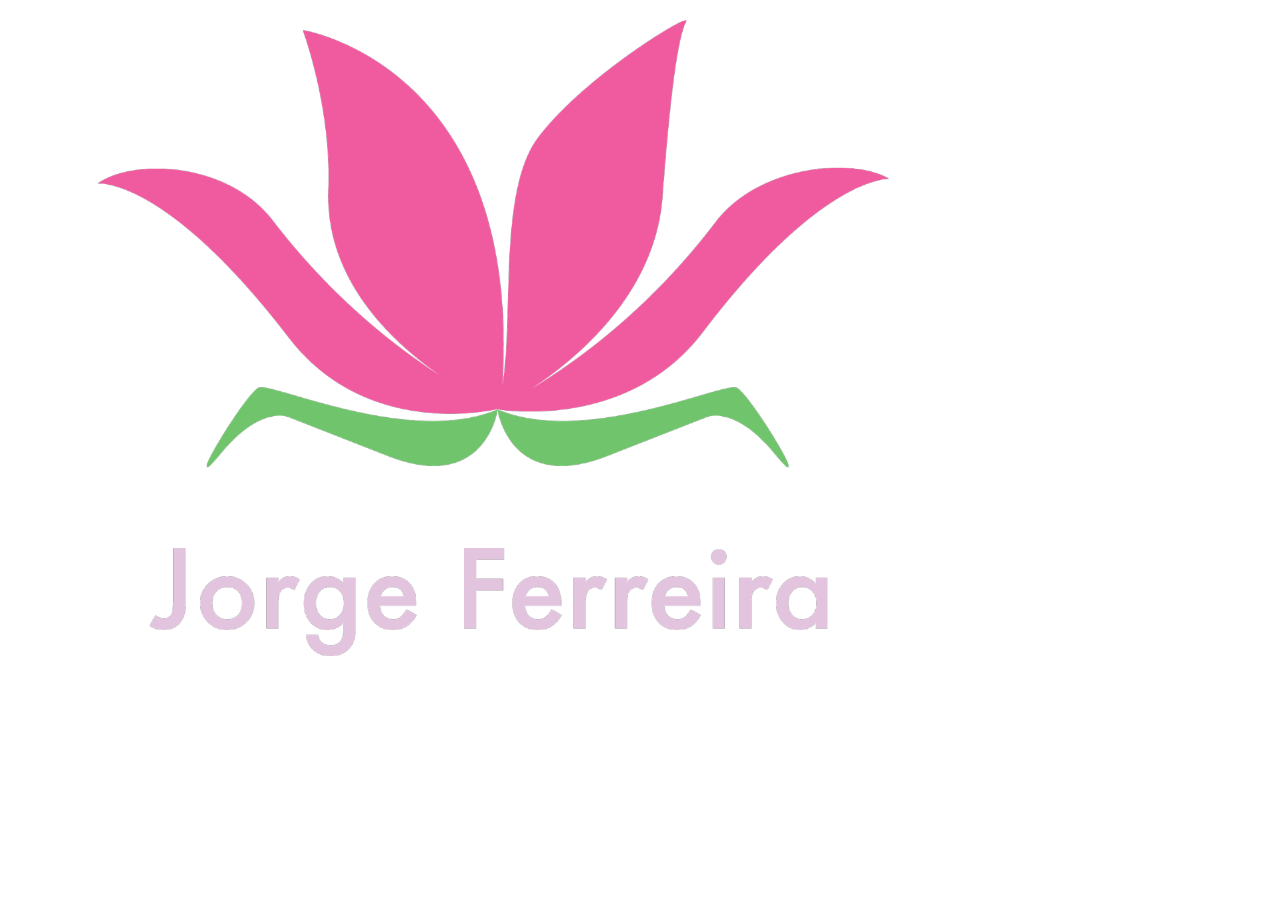
<file: Demo/index.html>
<!DOCTYPE html>
<html>
<head>
 <meta http-equiv="X-UA-Compatible" content="IE=edge;" />
<title>Jorge Ferreira</title>
	
	   <meta name="description" content="Pagina web oficial del diseñador de Moda Jorge Ferreira">
    <meta name="keywords" content="moda, fashion, diseñador, vestidos, tocados">
	
	
	<link href="css/normalize.css" rel="stylesheet" type="text/css" />
	<link href="css/bootstrap.min.css" rel="stylesheet">
	<link href="css/site.css" rel="stylesheet" type="text/css" />
	<link href='http://fonts.googleapis.com/css?family=Lato&subset=latin,latin-ext' rel='stylesheet' type='text/css'>
	<link href='http://fonts.googleapis.com/css?family=Stalemate' rel='stylesheet' type='text/css'>
	
	
	    <script>
  (function(i,s,o,g,r,a,m){i['GoogleAnalyticsObject']=r;i[r]=i[r]||function(){
  (i[r].q=i[r].q||[]).push(arguments)},i[r].l=1*new Date();a=s.createElement(o),
  m=s.getElementsByTagName(o)[0];a.async=1;a.src=g;m.parentNode.insertBefore(a,m)
  })(window,document,'script','//www.google-analytics.com/analytics.js','ga');

  ga('create', 'UA-37605534-1', 'auto');
  ga('send', 'pageview');

    </script>

	<link rel="apple-touch-icon" sizes="57x57" href="/apple-icon-57x57.png">
<link rel="apple-touch-icon" sizes="60x60" href="/apple-icon-60x60.png">
<link rel="apple-touch-icon" sizes="72x72" href="/apple-icon-72x72.png">
<link rel="apple-touch-icon" sizes="76x76" href="/apple-icon-76x76.png">
<link rel="apple-touch-icon" sizes="114x114" href="/apple-icon-114x114.png">
<link rel="apple-touch-icon" sizes="120x120" href="/apple-icon-120x120.png">
<link rel="apple-touch-icon" sizes="144x144" href="/apple-icon-144x144.png">
<link rel="apple-touch-icon" sizes="152x152" href="/apple-icon-152x152.png">
<link rel="apple-touch-icon" sizes="180x180" href="/apple-icon-180x180.png">
<link rel="icon" type="image/png" sizes="192x192"  href="/android-icon-192x192.png">
<link rel="icon" type="image/png" sizes="32x32" href="/favicon-32x32.png">
<link rel="icon" type="image/png" sizes="96x96" href="/favicon-96x96.png">
<link rel="icon" type="image/png" sizes="16x16" href="/favicon-16x16.png">
<link rel="manifest" href="/manifest.json">
<meta name="msapplication-TileColor" content="#ffffff">
<meta name="msapplication-TileImage" content="/ms-icon-144x144.png">
<meta name="theme-color" content="#ffffff">

	
	
</head>
<body>
	<div id="intro container">
		<img id="logoIntro" src="images/LogoIntro.png"/>		
	</div>
	<div id="wrap">
	<header>
	<div class="headerDiv">
            <figure id="logo">
                <a href="http://jorge-ferreira.com/"> <img src="images/logo.png" class="img-center" /></a>
            </figure>
			</div>
	</header>
	<nav>
		<ul>
			<li></li>
			<li class="redesSociales"><a href="https://www.facebook.com/jorgeferreiralotto" target="_blank" ><img src="images/facebook.png" alt="facebook"></a></li>
			<li class="redesSociales"><a href="https://twitter.com/FerreiraModa" target="_blank"><img src="images/twitter.jpg" alt="twitter"></a></li>
			<li class="redesSociales"><a href="https://instagram.com/ferreira_moda/" target="_blank"><img src="images/instagram.png" alt="Instagram"></a></li>
		</ul>
	</nav>
	<div class="vertical-center">
	
        <div class="container-fluid bio">
            <div class="col-md-6 col-sm-12 bioText">
                <img class="img img-responsive img-thumbnail" src="images/Jorge-ferreira-moda.jpeg" />
            </div>
            <div class="col-md-6 col-sm-12">
                <span class="bioText">
                    <h3>Fashion Designer. Personal Shopper. Cool Hunter. </h3>
                    <p></p>

                    <p class="text-justify">
                        La moda no es otra cosa que arte, un arte poco reconocido, detr&aacute;s de cada vestido, zapato o pulsera hay una creaci&oacute;n, desde un boceto y unos patrones hasta un taller lleno de m&aacute; quinas dando puntadas sin parar. P&aacute;rate a pensar que llevas puesto, ahora piensa como se ha hecho...
                    </p>
                    <p class="text-justify">
                        Yo me dedico a la moda, yo dise&#241;o, patrono y coso, desde faldas hasta trajes de chaqueta. Para mi es una liberaci&oacute;n poder sentarme delante de mi m&aacute;quina de coser, pisar el pedal y comenzar a ensamblar cada una de las piezas para crear un vestido.
                    </p>
                    <p class="text-justify">
                        Me gusta ir a las tiendas de telas, oler, tocar y apreciar la caracter&iacute;stica que hace especial a cada uno de los tejidos.
                        Me apasiona asesorar sobre la imagen, ir de compras con un cliente para que, una vez tenga todas sus prendas, se sienta mejor consigo mismo.
                        Adoro dise&#241;ar, crear desde la nada. Coger un tejido y darle forma, darle vida.
                    </p>

                    <p>	Este soy yo, y esta es mi vida, La Moda. </p>

                    <p><span class="nameJF"> Jorge Ferreira </span> </p>



                </span>
            </div>
        </div>

		<div class="container-fluid images" >
            <div id="falda1"  class="col-md-3 col-sm-6 tela" >               

				<a  href="#"  data-toggle="modal" data-target="#img1">
                    <img class="img-responsive " title="Falda 1" src="images/falda1thumb.png" alt="">
                </a>
				
			  <div id="img1" id="tallModal" class="modal fade modal-wide"  tabindex="-1" role="dialog" aria-labelledby="myModalLabel" aria-hidden="true">
                    <div class="modal-dialog">
                        <div class="modal-content">
                            <div class="modal-body">
								<div class="container-fluid divCorner">
								<div class="col-md-4 col-xs-6">
									 <img src="images/falda1A.png" title="Detalle de la parte trasera de la falda" class="img-responsive img imgInit">
								</div>
								<div class="col-md-4 col-xs-6">
									 <img src="images/falda1B.png" title="Detalle de la parte delantera de la falda" class="img-responsive img imgInit">
								</div>
									<div class="col-md-4 col-xs-12">
									 <img src="images/falda1C.png" title="Detalle del lateral de la falda" class="img-responsive img imgInit">
									</div>
									<div class="col-xs-12 imageFooter">
									<p>  Falda de tabl&oacute;n encontrado </p>
									</div>
								
									
								</div>
                               
                            </div>							
                        </div>
                    </div>
                </div>
            </div>
            <div id="falda2" class="col-md-3 col-sm-6 tela">
                <a   href="#"   data-toggle="modal" data-target="#img2" >
                    <img class="img-responsive" title="Falda 2" src="images/falda2thumb.png" alt="">
                </a>   
				
				 			  <div id="img2" id="tallModal" class="modal modal-wide fade"  tabindex="-1" role="dialog" aria-labelledby="myModalLabel" aria-hidden="true">
                    <div class="modal-dialog">
                        <div class="modal-content">
                            <div class="modal-body">
								<div class="container-fluid divCorner">
								<div class="col-md-4 col-xs-6">
									 <img src="images/falda2A.png" title="Detalle de la parte trasera de la falda" class="img-responsive img imgInit">
								</div>
								<div class="col-md-4 col-xs-6">
									 <img src="images/falda2B.png" title="Detalle del lateral de la falda" class="img-responsive img imgInit">
								</div>
									<div class="col-md-4 col-xs-12">
									 <img src="images/falda2C.png" title="Detalle de la parte delantera de la falda" class="img-responsive img imgInit">
									</div>
									<div class="col-xs-12 imageFooter">
									<p>Falda de quillas </p>
									</div>
								
									
								</div>
                               
                            </div>							
                        </div>
                    </div>
                </div>

            </div>
           <div id="falda3" class="col-md-3 col-sm-6 tela">
                <a   href="#"  data-toggle="modal" data-target="#img3" >
                    <img class="img-responsive" title="Falda 3" src="images/falda3thumb.png" alt="">
                </a>   
				
				 			  <div id="img3" id="tallModal" class="modal modal-wide fade"  tabindex="-1" role="dialog" aria-labelledby="myModalLabel" aria-hidden="true">
                    <div class="modal-dialog">
                        <div class="modal-content">
                            <div class="modal-body">
								<div class="container-fluid divCorner">
								<div class="col-md-3 col-xs-6">
									 <img src="images/falda3A.png" title="Detalle de la parte delantera de la falda" class="img-responsive img imgInit">
								</div>
								<div class="col-md-3 col-xs-6">
									 <img src="images/falda3D.png"  title="Detalle de la parte trasera de la falda" class="img-responsive img imgInit">
								</div>
									<div class="col-md-3 col-xs-6">
									 <img src="images/falda3C.png"  title="Detalle del lateral de la falda" class="img-responsive img imgInit">
									</div>
										<div class="col-md-3 col-xs-6">
									 <img src="images/falda3B.png"  title="Detalle del broche de la falda" class="img-responsive img imgInit">
								</div>
									<div class="col-xs-12 imageFooter">
									<p>Falda pa&#241;uelo </p>
									</div>
								
									
								</div>
                               
                            </div>							
                        </div>
                    </div>
                </div>

            </div>
          <div id="falda4" class="col-md-3 col-sm-6 tela">
                <a   href="#"  data-toggle="modal" data-target="#img4" >
                    <img class="img-responsive" title="Falda 4" src="images/falda4thumb.png" alt="">
                </a>   
				
				 			  <div id="img4" id="tallModal" class="modal modal-wide fade"  tabindex="-1" role="dialog" aria-labelledby="myModalLabel" aria-hidden="true">
                    <div class="modal-dialog">
                        <div class="modal-content">
                            <div class="modal-body">
								<div class="container-fluid divCorner">
								<div class="col-md-4 col-xs-6">
									 <img src="images/falda4A.png"  title="Detalle de la parte trasera de la falda" class="img-responsive img imgInit">
								</div>							
								<div class="col-md-4 col-xs-6">
									 <img src="images/falda4C.png" title="Detalle de la parte delantera de la falda" class="img-responsive img imgInit ">
									</div>
										<div class="col-md-4 col-xs-12">
									 <img src="images/falda4B.png"  title="Detalle del lateral de la falda" class="img-responsive img imgInit">
								</div>
									<div class="col-xs-12 imageFooter">
									<p>Falda recta entubada </p>
									</div>
								
									
								</div>
                               
                            </div>							
                        </div>
                    </div>
                </div>

            </div>
     
          
        </div>
		
		
	</div>
	</div>
	<footer >
		 <div class="nav nav">
        <p>&#169; 2015 Jorge Ferreira Todos los derechos resevados</p>
      </div>		
	</footer>
	<script src="js/jquery.js"></script>
    <script src="js/bootstrap.min.js"></script>
	<script src="js/jquery-ui.min.js"></script>
	<script src="js/fjHome.js"></script>
    

	
</body>
	
</html>
</file>
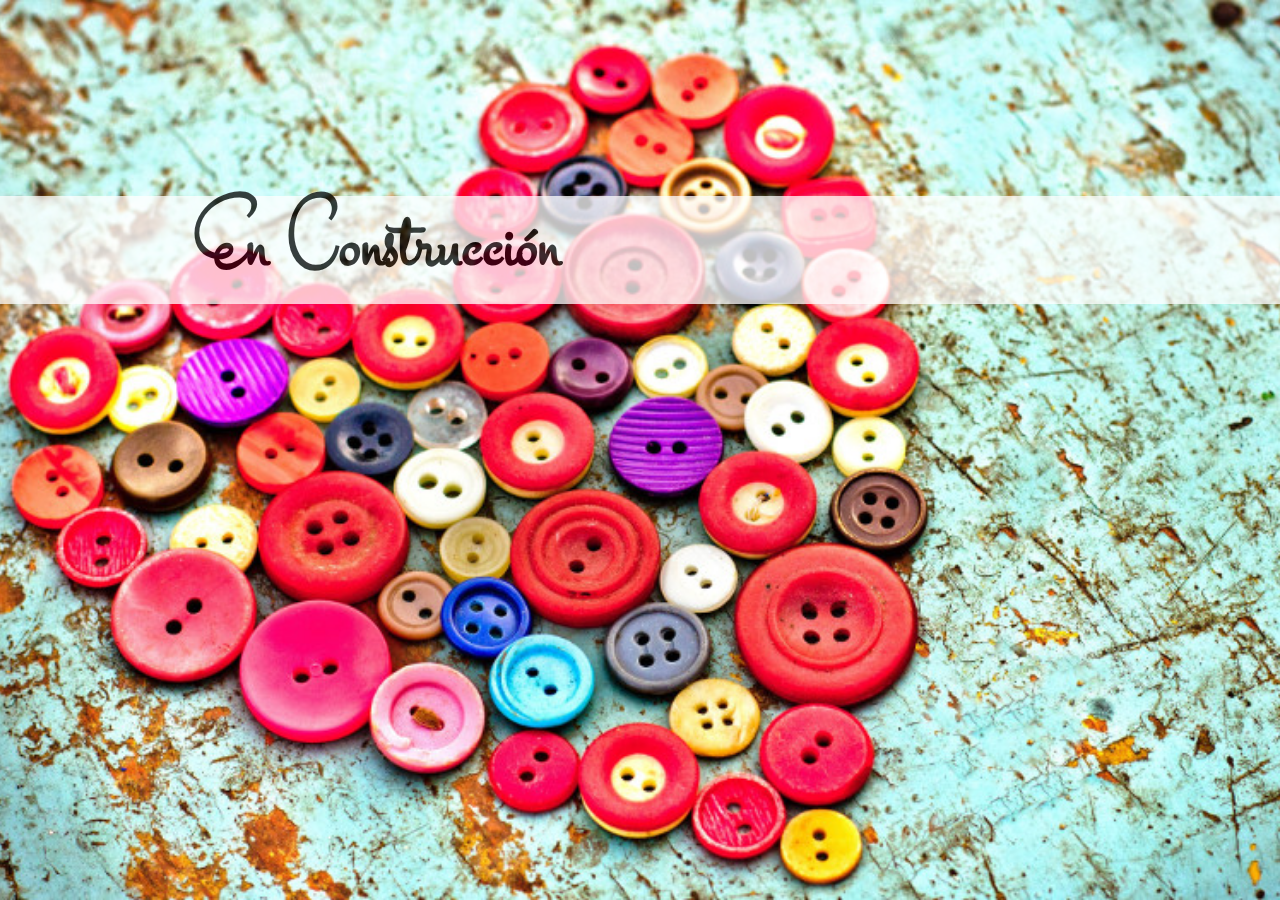
<file: indexIntro.html>
<!DOCTYPE html>
<html >
  <head>
    <meta charset="UTF-8">
    <title>Jorge Ferreira Moda</title>    
	<link href="css/normalize.css" rel="stylesheet" type="text/css" />
    <link rel='stylesheet prefetch' href='http://maxcdn.bootstrapcdn.com/bootstrap/3.3.5/css/bootstrap.min.css'>
	<link rel='stylesheet prefetch' href='http://maxcdn.bootstrapcdn.com/font-awesome/4.3.0/css/font-awesome.min.css'>
	  	  	<link href='http://fonts.googleapis.com/css?family=Lato&subset=latin,latin-ext' rel='stylesheet' type='text/css'>
	<link href='http://fonts.googleapis.com/css?family=Stalemate' rel='stylesheet' type='text/css'>

    <link rel="stylesheet" href="css/style.css">

    <script>
  (function(i,s,o,g,r,a,m){i['GoogleAnalyticsObject']=r;i[r]=i[r]||function(){
  (i[r].q=i[r].q||[]).push(arguments)},i[r].l=1*new Date();a=s.createElement(o),
  m=s.getElementsByTagName(o)[0];a.async=1;a.src=g;m.parentNode.insertBefore(a,m)
  })(window,document,'script','//www.google-analytics.com/analytics.js','ga');

  ga('create', 'UA-37605534-1', 'auto');
  ga('send', 'pageview');

    </script>

	<link rel="shortcut icon" type="image/png" href="/favicon.png"/>
    
    
  </head>

  <body>
	
	  <header>
    <h1>
     En Construcción
    </h1>
  </header>

    
    <script src='http://cdnjs.cloudflare.com/ajax/libs/jquery/2.1.3/jquery.min.js'></script>
<script src='http://maxcdn.bootstrapcdn.com/bootstrap/3.3.5/js/bootstrap.min.js'></script>

    
    
    
    
  </body>
</html>
</file>
<file: Demo/css/site.css>
html, body {
    background: #FFF;

}

body{
	 color: #666;
    font-family: 'Lato';
    font-size: 1.5em;	

	
}

header {
	background: #ddbad7;
	overflow: hidden;
	padding: 0.3em;
	position: relative;
}

header h1 {
	color:#FFFFFF;
	margin: 10px 80px 0 0;
	font-size:3.8em;
	font-family: 'Stalemate', cursive;
	font-weight: bolder;
	text-align: center;
	
}
header figure
{
	float: left;
}

nav
{
	background: #5abc56;
	position: relative;
	
	
}

footer
{
	background: #5abc56;
	color: rgba(255,255,255,0.7);
	padding: 1em;
	text-align: center;	
    height: 6em;
	

}

footer p:first-child
{	
	margin-bottom: 0;	
}
footer p:last-child
{
	margin-top: 0;
}

nav ul
{	
	margin: 0;
	padding-right: 3em;
}
nav ul li
{
    display: inline-block;
	margin: 0 0.5em 0 0;
}
nav ul li a
{
	color: white;
	display: block;
	padding: 0.5em;
	text-decoration: none;
}

nav ul li a:hover {
	text-decoration: none;
	color:	 #ddbad7;

}

nav ul li a:active { 
   text-decoration: none;
	color:	 white;
}

nav ul li a:visited { 
   text-decoration: none;
	color:	 white;
}

nav ul li a:hover img {
 	text-decoration: none;
}

nav ul li a img
{
	width:30px;
}

nav ul #sobreMi a
{
	background: #ee4392;
	border-radius: 5px;
	box-shadow: rgba(0,0,0,0.5) 5px 5px 20px;
	font-style: italic;
	padding: 0.6em 0.8em;
	text-shadow: rgba(0,0,0,0.5) 2px 2px 5px;
}


nav ul .redesSociales 
{	
	float: right;
 }

header #logo img {
	padding-right: 0.5em;
	margin-right: 0.5em;
	width: 100%;
	
}
.headerDiv {
	 width:100%;
 }
 
 figure{
	 float: left;
      position: relative;
      left: 40%;
 }




.imageFooter {
	background-color: #5abc56;
	padding: 25px;
	border-radius: 20px;
	
}

.imageFooter p  {
	color:white;
	font-weight: bolder;
}

.nameJF{
	font-size:4em;
	font-family: 'Stalemate', cursive;
	font-weight: bolder;
	text-align: left;
	
}

.img-center {
	margin:auto auto;	
	
}

.divCorner {
    border-radius: 25px;
    border: 4px solid #ee4392;
    padding: 20px;  
}

.vertical-center {
 padding: 3em;
}

.bio{
	min-height:600px;
}

.bioText img{
	 border-radius: 35px;
    border: 6px solid #ddbad7;
}

.imgInit {
	display: block;
    margin-left: auto;
    margin-right: auto;
}

.modal.modal-wide .modal-dialog {
  width: 90%;
}
.modal-wide .modal-body {
  overflow-y: auto;
}

#tallModal .modal-body p { margin-bottom: 900px }

#wrap {
  min-height: 100%;
  height: 100%;
  /* Negative indent footer by its height */
  /* Pad bottom by footer height */
  padding: 0 0 60px;
}
</file>
<file: css/style.css>
html{
	background: url('../images/corazon.jpg') no-repeat center center;
	min-height:100%;
	background-size:cover;
	-webkit-background-size: cover;
	 -moz-background-size: cover;
	  -o-background-size: cover;
	-webkit-animation-name: 'pulse_animation';
	-webkit-animation-duration: 5000ms;
	-webkit-transform-origin:70% 70%;
	-webkit-animation-iteration-count: infinite;
	-webkit-animation-timing-function: linear;
	
}

body {

  min-height:100%;
  opacity: 0.75;

}


@-webkit-keyframes pulse_animation {
	0% { 
		-webkit-filter: saturate(0.5); 
		-moz-filter: saturate(0.5);
		filter: saturate(0.5);
	}
	
	10% { 
		-webkit-filter: saturate(0.6); 
		-moz-filter: saturate(0.6);
		filter: saturate(0.6);
	}
	
	20% { 
		-webkit-filter: saturate(0.7); 
		-moz-filter: saturate(0.7);
		filter: saturate(0.7);
	}
	
	30% { 
		-webkit-filter: saturate(0.8);
		-moz-filter: saturate(0.8);
		filter: saturate(0.8);
	}
	40% {
		-webkit-filter: saturate(0.9);
		-moz-filter: saturate(0.9);
		filter: saturate(0.9);
	}
	50% {
		-webkit-filter: saturate(1);
		-moz-filter: saturate(1);
		filter: saturate(1);
	}
	60% {
		-webkit-filter: saturate(0.9);
		-moz-filter: saturate(0.9);
		filter: saturate(0.9);
	}
	70% { 
		-webkit-filter: saturate(0.8);
		-moz-filter: saturate(0.8);
		filter: saturate(0.8);
	}
	80% {
		-webkit-filter: saturate(0.7);
		-moz-filter: saturate(0.7);
		filter: saturate(0.7);
	}
	100% { 
		-webkit-filter: saturate(0.6);
		-moz-filter: saturate(0.6);
		filter: saturate(0.7);
	}
}

h1 {
	margin-right: 2em;
	margin-bottom: 3em;
	margin-top: 2em;
	margin-left: 2em;	
	color: black;
	font-family: 'Stalemate', cursive;
	font-weight: bolder;
		font-size: 7em;
}

@media (max-width: @screen-xs) {
    h1{font-size: 4em;}
}

@media (max-width: @screen-sm) {
    h1{font-size: 4em;}
}
</file>
